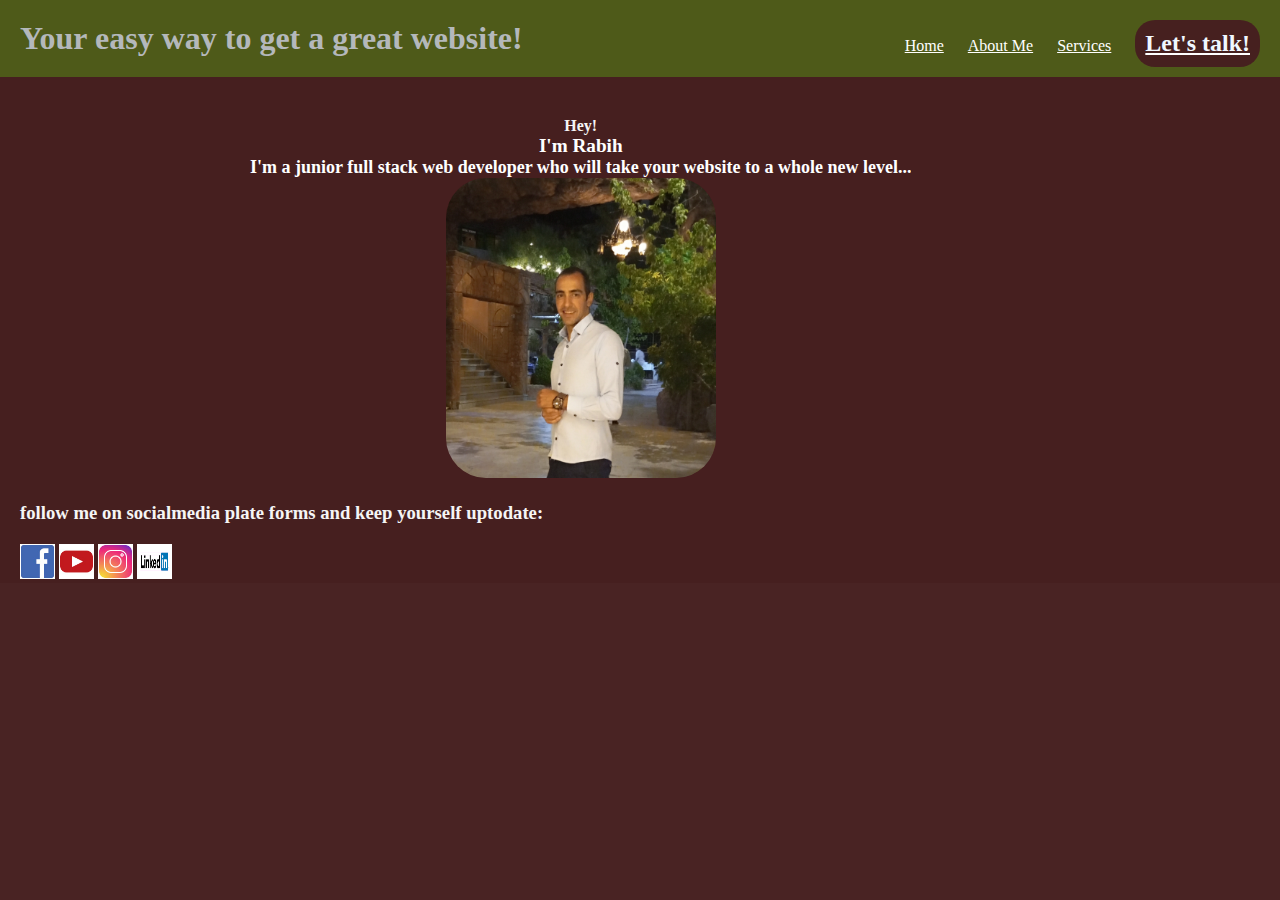
<file: index.html>
<!DOCTYPE html>
<html lang="en">
<head>
    <meta charset="UTF-8">
    <meta name="viewport" content="width=device-width, initial-scale=1.0">
    <title>Portfolio</title>
    <link rel="stylesheet" href="/styles/common.css"/>
    <link rel="stylesheet" href="/styles/index.css"/>
</head>
<body>
    <header class="background-1">
        <h1 class="background-1">Your easy way to get a great website!</h1>
        <nav class="background-1">
            <ul>
                <li><a href="./index.html">Home</a></li>
                <li><a href="./pages/aboutme.html">About Me</a></li>
                <li><a href="services">Services</a></li>
                <li><a href="./pages/contactme.html" ><h2>Let's talk!</h2></a></li>
            </ul>
        </nav>
    </header>
    <section class="section1">
            <p class="text">
                <h5 class="first">Hey!</h5>
                <h3 class="second">I'm Rabih</h3>
                <h3 class="third">I'm a junior full stack web developer who will take your website to a whole new level...</h3>
            </p>
            <img class="photo" src="/img/Rabih.jpeg">
        
    </section>
</body>
<footer>
    <div class="socialmedia">
      <h3>follow me on socialmedia plate forms and keep yourself uptodate:</h3>
      <ul class="plateforms">
        <li class="icon">
          <a href="http://www.facebook.com"><img src="/img/facebook-icon.jpeg"></a>
        </li>
        <li class="icon">
          <a href="http://www.youtube.com"><img src="/img/youtube-icon.jpeg"/></a>
        </li>
        <li class="icon">
          <a href="http://www.instagram.com"><img src="/img/instagram-icon.jpeg"/></a>
        </li>
        <li class="icon">
          <a href="http://www.linkedin.com"><img src="/img/linkedin-icon.png"/></a>
        </li>
      </ul>
    </div>
  </footer>
</html>
</file>
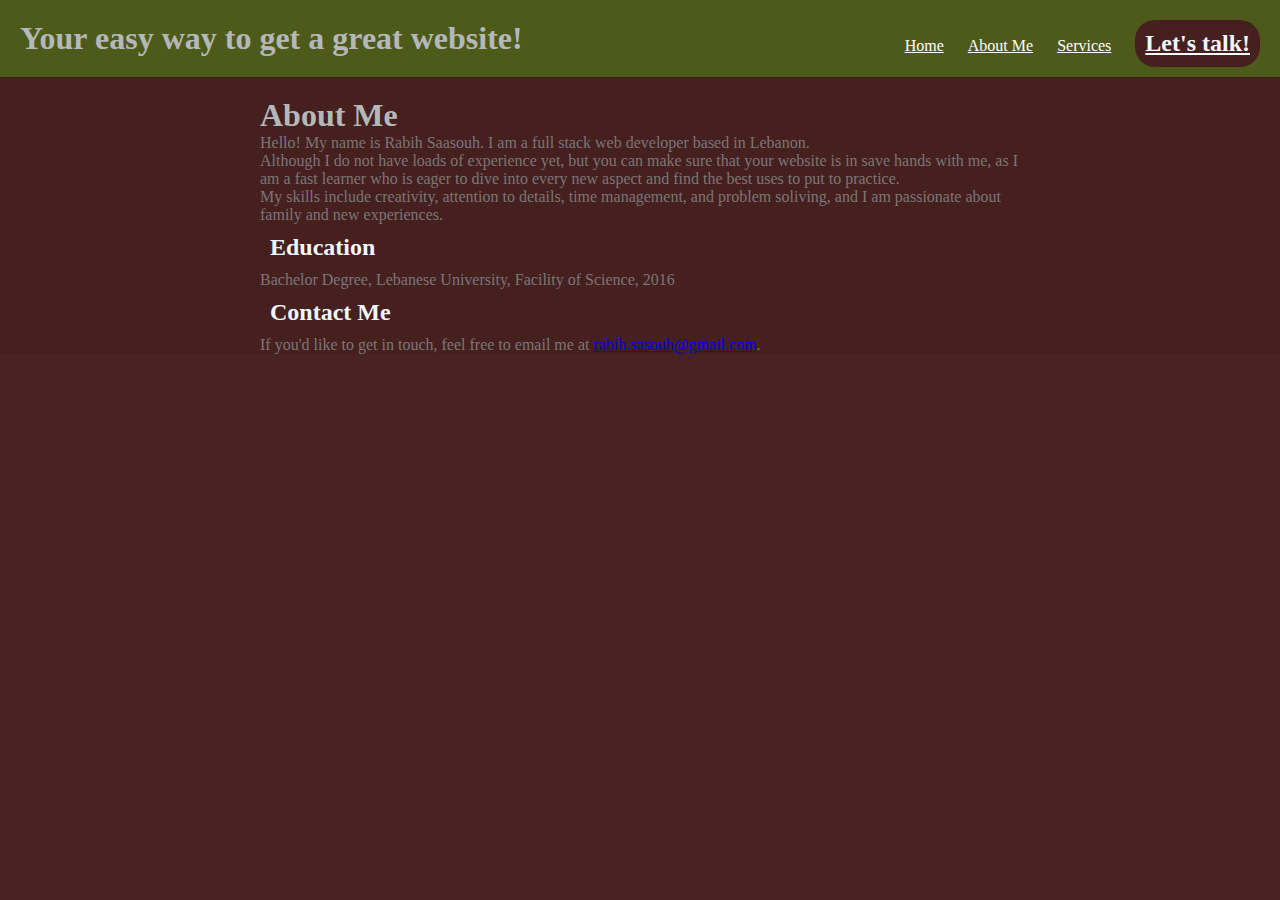
<file: pages/aboutme.html>
<!DOCTYPE html>
<html lang="en">
  <head>
    <meta charset="UTF-8" />
    <meta name="viewport" content="width=device-width, initial-scale=1.0" />
    <link rel="stylesheet" href="../styles/aboutme.css" />
    <link rel="stylesheet" href="../styles/common.css" />
    <title>AboutMe</title>
  </head>
  <body>
    <header class="background-1">
      <h1 class="background-1">Your easy way to get a great website!</h1>
      <nav class="background-1">
        <ul>
          <li><a href="../index.html">Home</a></li>
          <li><a href="aboutme.html">About Me</a></li>
          <li><a href="services">Services</a></li>
          <li>
            <a href="../pages/contactme.html"><h2>Let's talk!</h2></a>
          </li>
        </ul>
      </nav>
    </header>

    <div class="container">
      <h1> About Me</h1>
      <p>
        Hello! My name is Rabih Saasouh. I am a full stack web developer based
        in Lebanon.
      </p>
      <p>
        Although I do not have loads of experience yet, but you can make sure
        that your website is in save hands with me, as I am a fast learner who
        is eager to dive into every new aspect and find the best uses to put to
        practice.
      </p>
      <p>
        My skills include creativity, attention to details, time management, and
        problem soliving, and I am passionate about family and new experiences.
      </p>
      <h2>Education</h2>
      <p>Bachelor Degree, Lebanese University, Facility of Science, 2016</p>
      <h2>Contact Me</h2>
      <p>
        If you'd like to get in touch, feel free to email me at
        <a href="mailto:rabih.sasouh@gmail.com">rabih.sasouh@gmail.com</a>.
      </p>
    </div>
  </body>
</html>
</file>
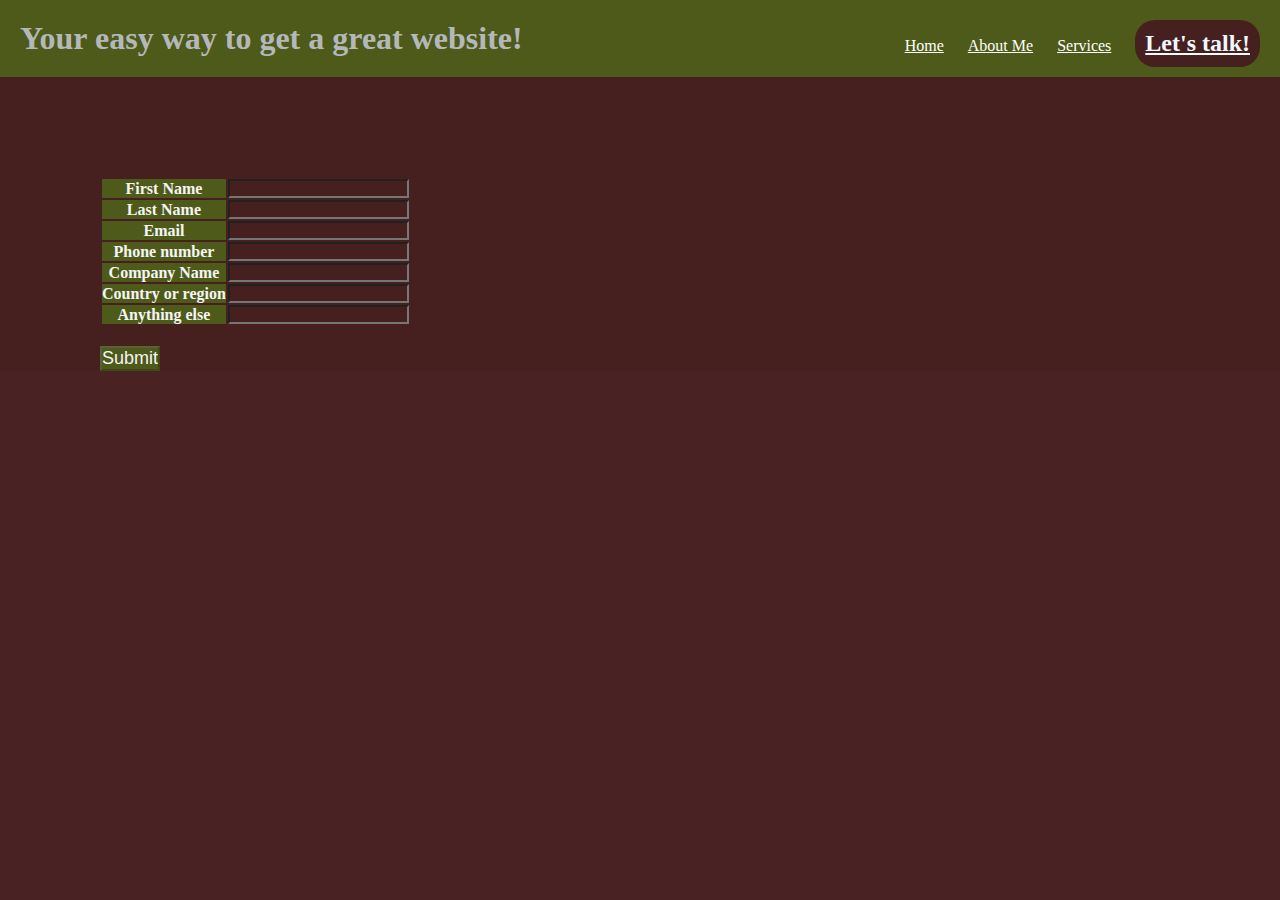
<file: pages/contactme.html>
<!DOCTYPE html>
<html lang="en">
  <head>
    <meta charset="UTF-8" />
    <meta name="viewport" content="width=device-width, initial-scale=1.0" />
    <link rel="stylesheet" href="../styles/contactme.css" />
    <link rel="stylesheet" href="../styles/common.css" />
    <title>ContactMe</title>
  </head>
  <body>
    <header class="background-1">
      <h1 class="background-1">Your easy way to get a great website!</h1>
      <nav class="background-1">
        <ul>
          <li><a href="../index.html">Home</a></li>
          <li><a href="./aboutme.html">About Me</a></li>
          <li><a href="services">Services</a></li>
          <li>
            <a href="./pages/contactme.html"><h2>Let's talk!</h2></a>
          </li>
        </ul>
      </nav>
    </header>
    <table>
      <tr>
        <th>First Name</th>
        <td><input type="text" /></td>
      </tr>
      <tr>
        <th>Last Name</th>
        <td><input type="text" /></td>
      </tr>
      <tr>
        <th>Email</th>
        <td><input type="email" /></td>
      </tr>
      <tr>
        <th>Phone number</th>
        <td><input type="number" /></td>
      </tr>
      <tr>
        <th>Company Name</th>
        <td><input type="text" /></td>
      </tr>
      <tr>
        <th>Country or region</th>
        <td><input type="text" /></td>
      </tr>
      <tr>
        <th>Anything else</th>
        <td><input type="text" /></td>
      </tr>
    </table>
    <input type="submit" class="submit" disabled />
  </body>
</html>
</file>
<file: styles/common.css>
* {
  margin: 0;
  padding: 0;
  box-sizing: border-box;
  background-color: rgba(70, 32, 32, 0.986);
}
.background-1 {
  background-color: rgb(78, 90, 25);
}
header {
  padding: 20px;
  /* align-items: center; */
}
h1 {
  text-align: left;
  display: inline-block;
  border: 0;
  color: rgb(180, 184, 187);
}
nav {
  background-color: rgb(78, 90, 25);
  /* text-align: right; */
  float: right;
  /* display: inline; */
}
nav ul {
  background-color: rgb(78, 90, 25);
  margin-left: 60px;
  text-align: left;
  overflow: hidden;
}
nav li {
  background-color: rgb(78, 90, 25);
  display: inline-block;
  margin-left: 20px;
}
nav li a {
  background-color: rgb(78, 90, 25);
  color: white;
}

nav li a:hover {
  color: brown;
}
h2 {
  border-radius: 20px;
  padding: 10px;
  color: aliceblue;
  background-color: rgba(70, 32, 32, 0.986);
}
</file>
<file: styles/index.css>
.photo {
  border-radius: 40px;
  width: 270px;
  height: 300px;
  align-items: center;
  vertical-align: top;
}
.first {
  color: whitesmoke;
  font-size: medium;
}
.second {
  color: white;
  font-size: larger;
}
.third {
  color: white;
  font-size: large;
}
.text {
  display: inline-block;
  vertical-align: top;
  text-align: left;
  width: 40%;
  margin-left: 20px;
  padding: 20px;
}
.section1 {
  display: inline-block;
  text-align: center;
  padding-left: 250px;
  overflow: auto;
}
.socialmedia {
  text-align: left;
  display: inline-block;
  background-color: (70, 32, 32, 0.986);
}
.socialmedia h3 {
  color: whitesmoke;
  padding: 20px;
}
.plateforms {
  display: inline-block;
  padding-left: 20px;
}
.icon {
  display: inline-block;
}

.icon img {
  height: 35px;
  width: 35px;
}
</file>
<file: styles/aboutme.css>
.container {
    text-align: left;
    max-width: 800px;
    margin: 20px auto;
    padding: 0 20px;

}
h1, h2 {
    text-align:left;
    color: whitesmoke;
}
p {
    text-align: left;
    color: #7a7777;
}
</file>
<file: styles/contactme.css>
table {
  padding-top: 100px;
  padding-left: 100px;
  padding-bottom: 20px;
  border:"1";
}
th {
  color: whitesmoke;
  background-color: rgb(78, 90, 25);
}
.submit {
  font-size: large;
  color: whitesmoke;
  margin-left: 100px;
  background-color: rgb(78, 90, 25);
}
</file>
